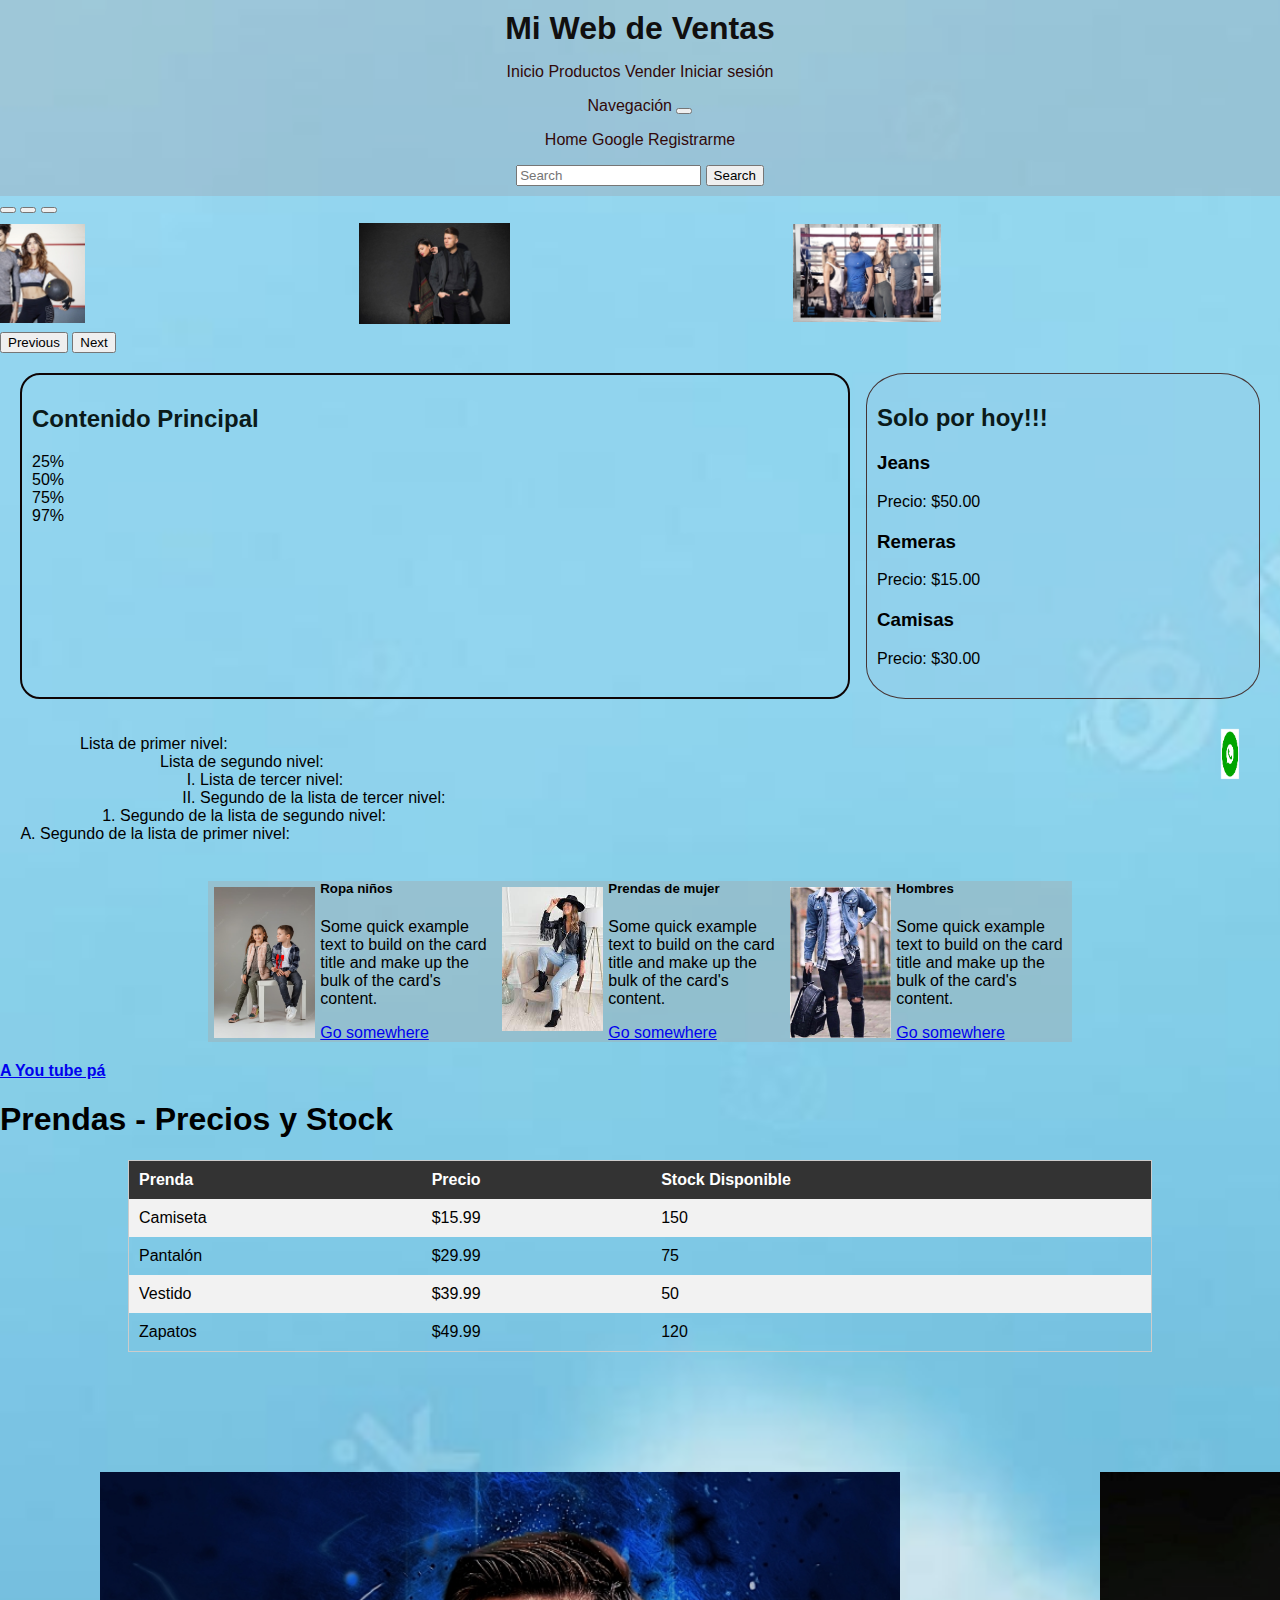
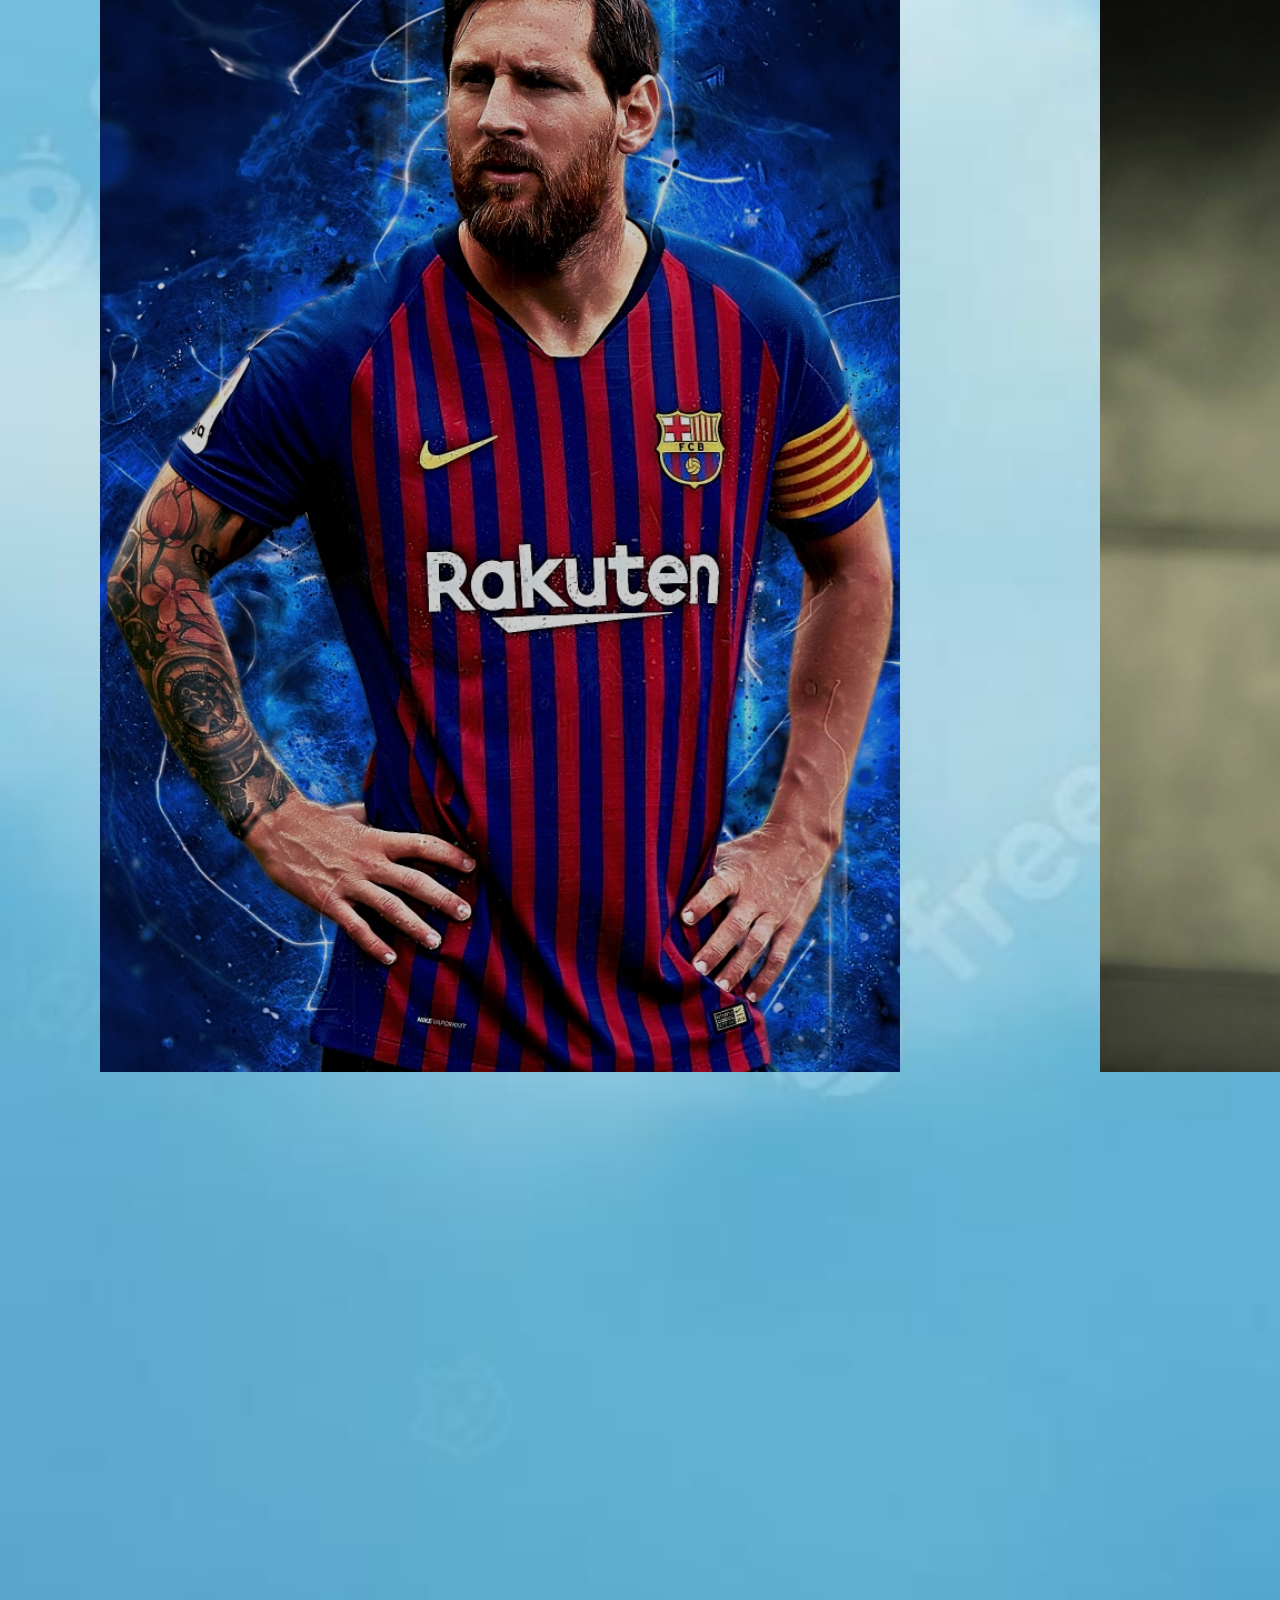
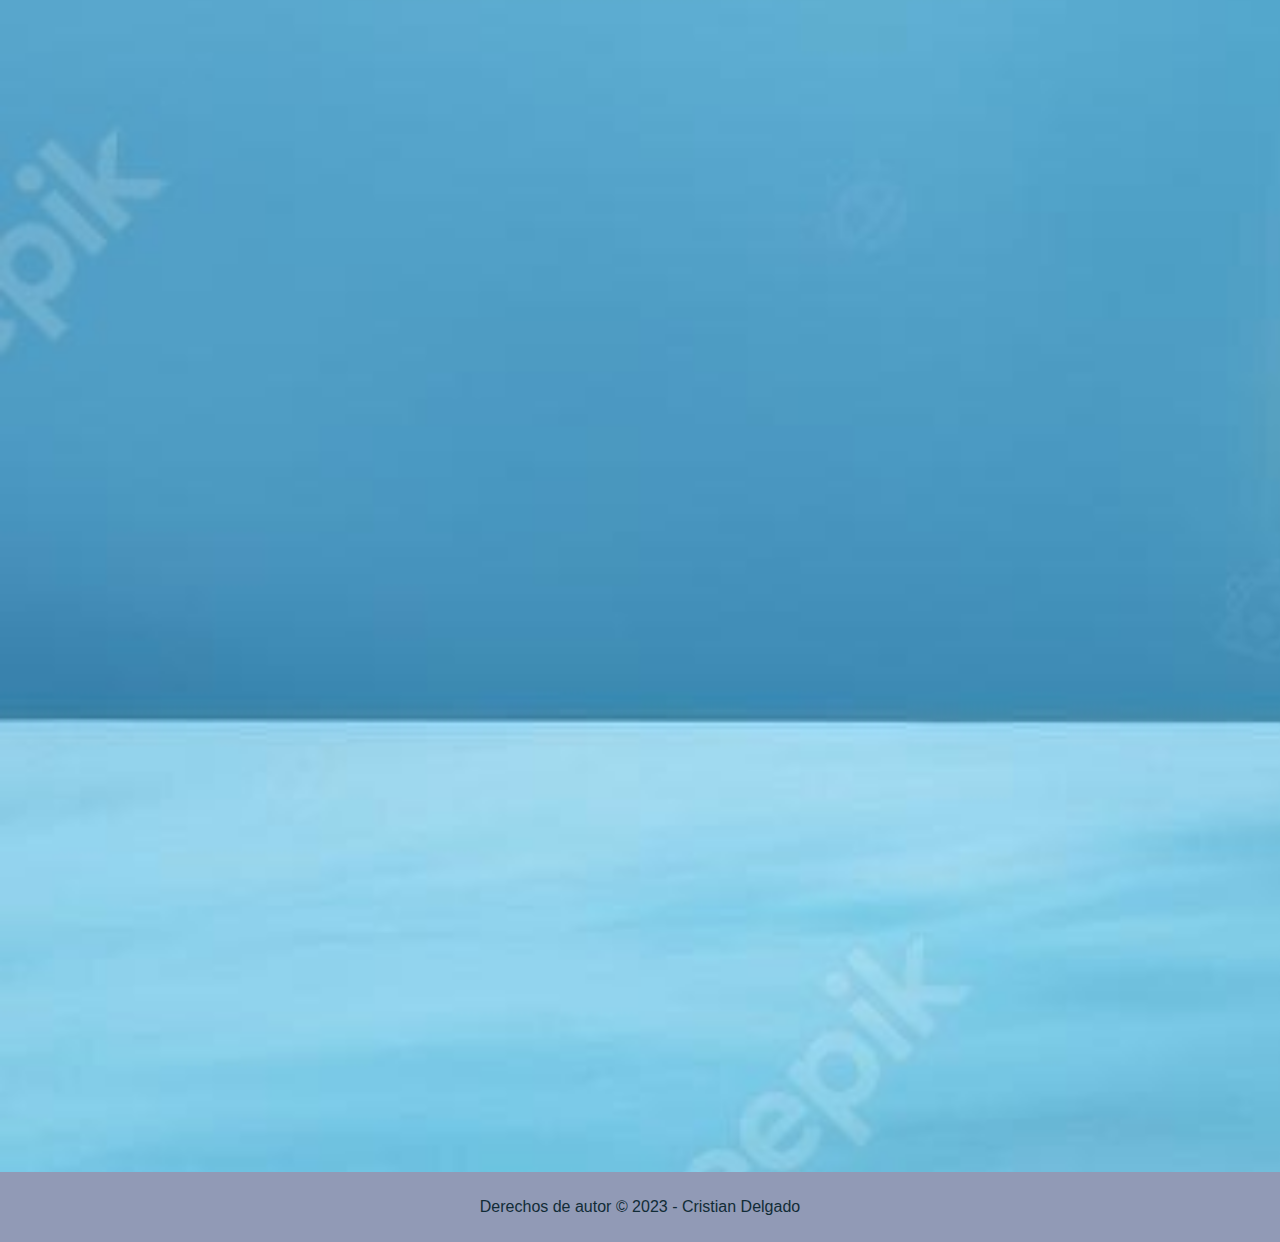
<file: index.html>
<!DOCTYPE html>
<html lang="en">
<head>
  <meta charset="UTF-8">
  <meta name="viewport" content="width=device-width, initial-scale=1.0">
  <link href="https://cdn.jsdelivr.net/npm/bootstrap@5.3.1/dist/css/bootstrap.min.css" rel="stylesheet" integrity="sha384-4bw+/aepP/YC94hEpVNVgiZdgIC5+VKNBQNGCHeKRQN+PtmoHDEXuppvnDJzQIu9" crossorigin="anonymous">
  <link rel="stylesheet" href="styles.css">

  <title>Mis Ventas</title>

</head>
<body>
  <header>
    <h1>Mi Web de Ventas</h1>
    <nav >
      <ul>
        <li><a href="#">Inicio</a></li>
        <li><a href="#">Productos</a></li>
        <li><a href="#">Vender</a></li>
        <li><a href="#">Iniciar sesión</a></li>
      </ul>
    </nav>
    <nav class="navbar navbar-expand-lg bg-body-tertiary">
      <div class="container-fluid">
        <a class="navbar-brand" href="#"> Navegación</a>
        <button class="navbar-toggler" type="button" data-bs-toggle="collapse" data-bs-target="#navbarScroll" aria-controls="navbarScroll" aria-expanded="false" aria-label="Toggle navigation">
          <span class="navbar-toggler-icon"></span>
        </button>
        <div class="collapse navbar-collapse" id="navbarScroll">
          <ul class="navbar-nav me-auto my-2 my-lg-0 navbar-nav-scroll" style="--bs-scroll-height: 100px;">
            <li class="nav-item">
              <a class="nav-link active" aria-current="page" href="index.html">Home</a>
            </li>
            <li class="nav-item">
              <a class="nav-link" href="https://google.com.ar" target="_blank">Google</a>
            </li>
              <li class="nav-item">
              <a  href="index2.html" target="_blank" class= "disabled" aria-disabled="true">Registrarme</a>
            </li>
          </ul>
          <form class="d-flex" role="search">
            <input class="form-control me-2" type="search" placeholder="Search" aria-label="Search">
            <button class="btn btn-outline-success" type="submit">Search</button>
          </form>
        </div>
      </div>
    </nav>
  </header>


<!-- carrusel bajo cabecera-->
  <div id="carouselExampleIndicators" class="carousel slide">
    <div class="carousel-indicators">
      <button type="button" data-bs-target="#carouselExampleIndicators" data-bs-slide-to="0" class="active" aria-current="true" aria-label="Slide 1"></button>
      <button type="button" data-bs-target="#carouselExampleIndicators" data-bs-slide-to="1" aria-label="Slide 2"></button>
      <button type="button" data-bs-target="#carouselExampleIndicators" data-bs-slide-to="2" aria-label="Slide 3"></button>
    </div>
    <div class="carousel-inner">
      <div class="carousel-item active">
        <img src="multi/ropa1.png" class="d-block w-100" alt="ropa mix">
      </div>
      <div class="carousel-item">
        <img src="multi/ropa2.png" class="d-block w-100" alt="ropa formal">
      </div>
      <div class="carousel-item">
        <img src="multi/ropa3.png" class="d-block w-100" alt="ropa deportiva">
      </div>
    </div>
    <button class="carousel-control-prev" type="button" data-bs-target="#carouselExampleIndicators" data-bs-slide="prev">
      <span class="carousel-control-prev-icon" aria-hidden="true"></span>
      <span class="visually-hidden">Previous</span>
    </button>
    <button class="carousel-control-next" type="button" data-bs-target="#carouselExampleIndicators" data-bs-slide="next">
      <span class="carousel-control-next-icon" aria-hidden="true"></span>
      <span class="visually-hidden">Next</span>
    </button>
  </div>



<!--barra de progreso bajo carrusel-->
  <main>
    <section class="contenido">
      <h2>Contenido Principal</h2>
      <div class="progress" role="progressbar" aria-label="Success example" aria-valuenow="25" aria-valuemin="0" aria-valuemax="100">
        <div class="progress-bar bg-success" style="width: 25%">25%</div>
      </div>
      <div class="progress" role="progressbar" aria-label="Info example" aria-valuenow="50" aria-valuemin="0" aria-valuemax="100">
        <div class="progress-bar bg-info text-dark" style="width: 50%">50%</div>
      </div>
      <div class="progress" role="progressbar" aria-label="Warning example" aria-valuenow="75" aria-valuemin="0" aria-valuemax="100">
        <div class="progress-bar bg-warning text-dark" style="width: 75%">75%</div>
      </div>
      <div class="progress" role="progressbar" aria-label="Danger example" aria-valuenow="100" aria-valuemin="0" aria-valuemax="100">
        <div class="progress-bar bg-danger" style="width: 97%">97%</div>
      </div>
    </section>

<!--panel derecho de ofertas-->
    <section class="ofertas">
      <h2>Solo por hoy!!!</h2>
      <div class="oferta">
        <h3>Jeans</h3>
        <p>Precio: $50.00</p>
      </div>
      <div class="oferta">
        <h3>Remeras</h3>
        <p>Precio: $15.00</p>
      </div>
      <div class="oferta">
        <h3>Camisas</h3>
        <p>Precio: $30.00</p>
      </div>
      <!-- Agrega más ofertas aquí -->
    </section>
    <!-- Aquí puedes mostrar productos destacados, categorías, etc. -->
  </main>
      <ul>
        <ol type="A">Lista de primer nivel:
          <ul>
            <ol type="1"> Lista de segundo nivel:
              <ul>
                <li type="I">Lista de tercer nivel:

                </li>
                <li type = "I">Segundo de la lista de tercer nivel:</li>
              </ul>



            </ol>
            <li type = "1">Segundo de la lista de segundo nivel:</li>

          </ul>
        </ol>
        <li type = "A">Segundo de la lista de primer nivel:</li>


      </ul>
  <div class="imagenes3">
        <div class="box">
      <div class="card" style="width: 18rem;">
        <img src="multi/niños.png" class="card-img-top" alt="ropa de niños">
        <div class="card-body">
          <h5 class="card-title">Ropa niños</h5>
          <p class="card-text">Some quick example text to build on the card title and make up the bulk of the card's content.</p>
          <a href="#" class="btn btn-primary">Go somewhere</a>
        </div>
      </div>
    </div>
    <div class="box">
      <div class="card" style="width: 18rem;">
        <img src="multi/mujer.png" class="card-img-top" alt="ropa de mujer">
        <div class="card-body">
          <h5 class="card-title">Prendas de mujer</h5>
          <p class="card-text">Some quick example text to build on the card title and make up the bulk of the card's content.</p>
          <a href="#" class="btn btn-primary">Go somewhere</a>
        </div>
      </div>
    </div>
   <div class="box">
      <div class="card" style="width: 18rem;">
        <img src="multi/hombre.png" class="card-img-top" alt="ropa de hombre">
        <div class="card-body">
          <h5 class="card-title">Hombres</h5>
          <p class="card-text">Some quick example text to build on the card title and make up the bulk of the card's content.</p>
          <a href="#" class="btn btn-primary">Go somewhere</a>
        </div>
      </div>
    </div>
  </div>
  <br>
<!-- icono flotante de contacto de whatsapp-->

  <a href="https://wa.me/2617478090" class="whatsapp-float" target="_blank">
    <img src="whatsapp-icon.png" alt="WhatsApp">
  </a>
<!--enlace de youtube-->
  <a  href="https://www.youtube.com" class="you" target="_blank"> <strong>A You tube pá</strong></a>

  <!-- tabla de ejemplo -->

  <h1>Prendas - Precios y Stock</h1>

<table>

  <tr>
    <th>Prenda</th>
    <th>Precio</th>
    <th>Stock Disponible</th>
  </tr>
  <tr>
    <td>Camiseta</td>
    <td>$15.99</td>
    <td>150</td>
  </tr>
  <tr>
    <td>Pantalón</td>
    <td>$29.99</td>
    <td>75</td>
  </tr>
  <tr>
    <td>Vestido</td>
    <td>$39.99</td>
    <td>50</td>
  </tr>
  <tr>
    <td>Zapatos</td>
    <td>$49.99</td>
    <td>120</td>
  </tr>
</table>
     <div class="galeria">
     <img src="multi/deporte.png" alt="ropa deportiva">
     <img src="multi/interior.png" alt="ropa interior">
     <img src="multi/formal.png" alt="ropa formal">
     <img src="multi/informal.png" alt="ropa informal">
     <img src="multi/verano.png" alt="ropa de verano">

     </div>

  <!--mapa ubicacion-->


  <footer>
    <p>Derechos de autor © 2023 - Cristian Delgado</p>
  </footer>

  <script src="https://cdn.jsdelivr.net/npm/bootstrap@5.3.1/dist/js/bootstrap.bundle.min.js" integrity="sha384-HwwvtgBNo3bZJJLYd8oVXjrBZt8cqVSpeBNS5n7C8IVInixGAoxmnlMuBnhbgrkm" crossorigin="anonymous"></script>
</body>
</html>
</file>
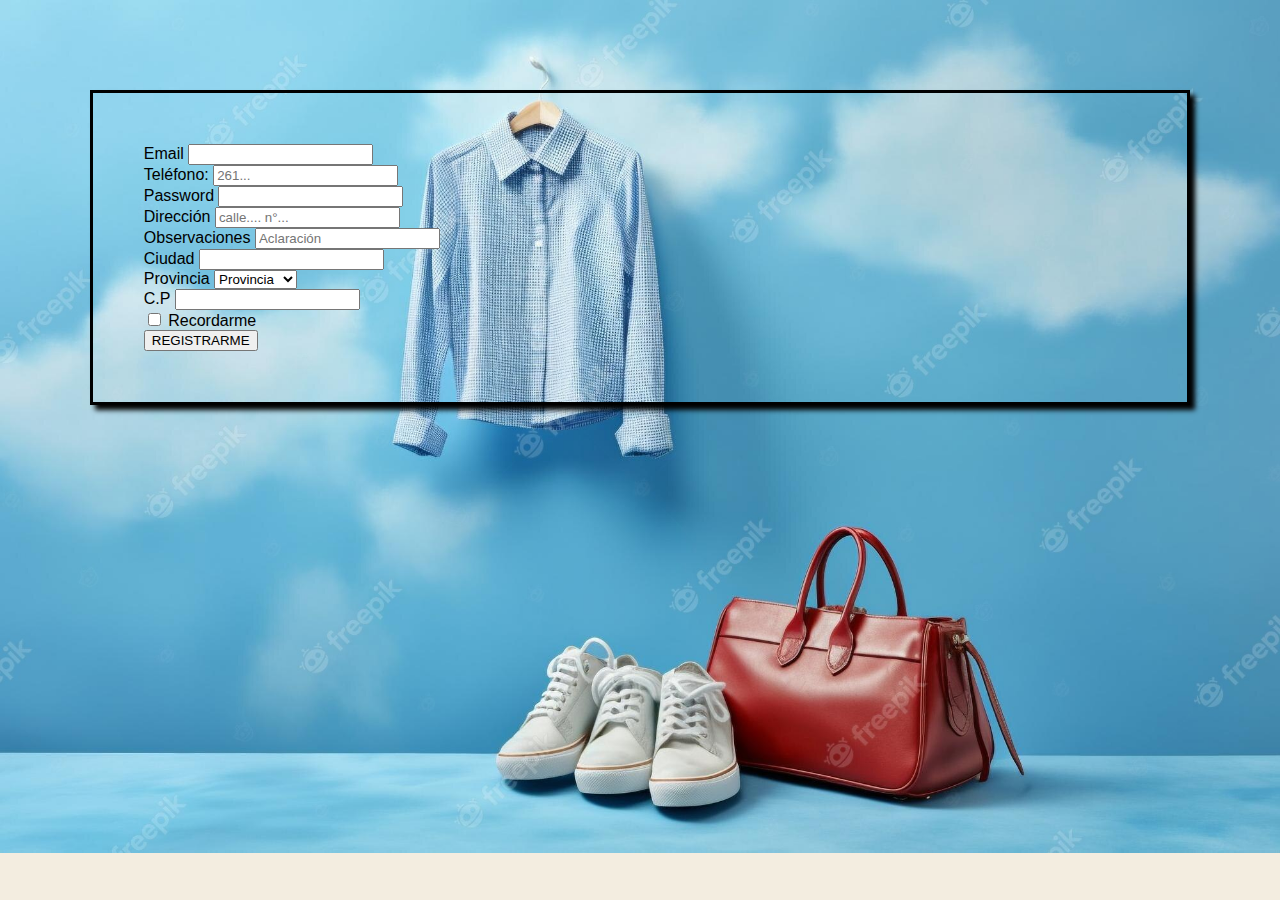
<file: index2.html>
<!DOCTYPE html>
<html lang="en">
<head>
    <meta charset="UTF-8">
    <meta name="viewport" content="width=device-width, initial-scale=1.0">
    <link href="https://cdn.jsdelivr.net/npm/bootstrap@5.3.1/dist/css/bootstrap.min.css" rel="stylesheet" integrity="sha384-4bw+/aepP/YC94hEpVNVgiZdgIC5+VKNBQNGCHeKRQN+PtmoHDEXuppvnDJzQIu9" crossorigin="anonymous">
    <link rel="stylesheet" href="styles.css">

    <title>Registro</title>
</head>
<body>
    <form class="formulario">
        <div class="col-md-6">
          <label for="inputEmail4" class="form-label">Email</label>
          <input type="email" class="form-control" id="inputEmail4" >
        </div>
        <div class="col-md-3">
          <label for="telefono">Teléfono:</label>
            <input type="tel" id="telefono" name="telefono" pattern="[0-9]{10}" required placeholder="261..."> <!--requiere ingresar un numero de celular valido-->
        </div>
        <div class="col-md-6">
          <label for="inputPassword4" class="form-label">Password</label>
          <input type="password" class="form-control" id="inputPassword4">
        </div>
        <div class="col-12">
          <label for="inputAddress" class="form-label">Dirección</label>
          <input type="text" class="form-control" id="inputAddress" placeholder="calle.... n°...">
        </div>
        <div class="col-12">
          <label for="inputAddress2" class="form-label">Observaciones</label>
          <input type="text" class="form-control" id="inputAddress2" placeholder="Aclaración">
        </div>
        <div class="col-md-6">
          <label for="inputCity" class="form-label">Ciudad</label>
          <input type="text" class="form-control" id="inputCity">
        </div>
        <div class="col-md-4">
          <label for="inputState" class="form-label">Provincia</label>
          <select id="inputState" class="form-select">
            <option selected>Provincia</option>
            <option>Mendoza</option>
            <option>Bs. As.</option>
            <option>Cordoba</option>
            <option>Tucuman</option>
            <option>La Pampa</option>
            <option>San Luis</option>
            <option>San Juan</option>
            <option>Santa Fe</option>
            <option>La Rioja</option>
            <option>Neuquen</option>
            <option>Chubut</option>

          </select>
        </div>
        <div class="col-md-2">
          <label for="inputZip" class="form-label">C.P</label>
          <input type="text" class="form-control" id="inputZip">
        </div>
        <div class="col-12">
          <div class="form-check">
            <input class="form-check-input" type="checkbox" id="gridCheck">
            <label class="form-check-label" for="gridCheck">
              Recordarme
            </label>
          </div>
        </div>
        <div class="col-12">
          <button type="submit" class="btn btn-primary">REGISTRARME</button>
        </div>
      </form>
</body>
</html>
</file>
<file: styles.css>
body {

  background-image: url('multi/ropafondo.png');
  background-size: cover; /* Ajusta el tamaño de la imagen para cubrir todo el fondo */
  background-repeat: no-repeat; /* Evita que se repita la imagen */


background-color: #f3ede0;
font-family: Arial, sans-serif;
margin: 0;
padding: 0;

}


 .formulario{
    margin: 7%;
    border: solid black ;
    padding: 4%;;
    box-shadow: 5px 5px 5px
   }
  /* imagenes de el carrusel*/

  .carousel-inner {
    display: flex;
    justify-content: center;
    align-items: center;
    height: 100%; /* Asegura que las imágenes ocupen toda la altura del carrusel */

}

.carousel-item img {

    margin-left: -17%;
}


  header {
    background-color: #964040;
    color: #110e0e;
    padding: 10px;
  }

  img{
   padding: 2%;
   max-width: 35%;
   max-height: 40%;
    float: left;

  }

  header h1 {
    margin: 0;
  }


  nav ul {
    list-style: none;
    margin: center;
    padding: 0;
  }

  nav li {
    display: inline-block;

    margin: auto;


  }



  nav a {
    color: #310909;
    text-decoration: none;

  }

  main {
    padding: 20px;
  }
  .galeria{
    display: flex;
    width: 5000px;
    height: 3000px;

  }
  .galeria img{
    width: 0px;
    flex-grow: 1;
    object-fit: cover;
    filter: brightness(80%);
    transition: .7s ease;
  }
  .galeria img:hover{
    width: 500px;
    opacity: 1;
    filter: brightness(130%);
   }
  footer {
    background-color: #919ab6;
    color: #112c36;
    text-align: center;
    padding: 10px;
  }



  /* Estilos para el recuadro */
.contenido {
  border: 2px solid #0e0404; /* Borde de 2 píxeles sólido en color gris */
  padding: 20px; /* Relleno de 20 píxeles alrededor del contenido */
  border-radius: 20px; /* Bordes redondeados */
  border-style:solid;

}
/*estilos de box*/

.imagenes3{

  display: flex;
  justify-content: center;

}
.card{
  background-color: #a7a7a763;
}



h2{
  color:#0b1a1a;
  padding: auto;

}



  header {
    background-color: #a7727231;
    color: #110f0f;
    padding: 10px;
    text-align: center;
  }

  header h1 {
    margin: 0;
  }

  main {
    display: flex;
    justify-content: space-between;
    padding: 20px;
  }

  .ofertas {
    border: 1px solid #463535;
    border-radius: 10%;
    width: 30%;
    background-color: #92cce779;
    padding: 10px;
  }

  .oferta {
    margin-bottom: 20px;
  }

  .contenido {
    width: 65%;
    padding: 10px;
  }


/* Estilos para el botón flotante de WhatsApp */
.whatsapp-float {
  display: flex;
  align-items: center;
  position: fixed;
  bottom: 120px;
  right: 10px;
  font-size: .875rem;
  text-align: right;
  color: #3ccb4d;
  transition: all .7s;
}


.whatsapp-float img {
  width: 50px;
  height: 50px;

}
/* estilo de las tablas*/
table {
  width: 80%;
  margin: 20px auto;
  border-collapse: collapse;
  border: 1px solid #ccc;
}
th, td {
  padding: 10px;
  text-align: left;
}
th {
  background-color: #333;
  color: white;
}
tr:nth-child(even) {
  background-color: #f2f2f2;
}
</file>
